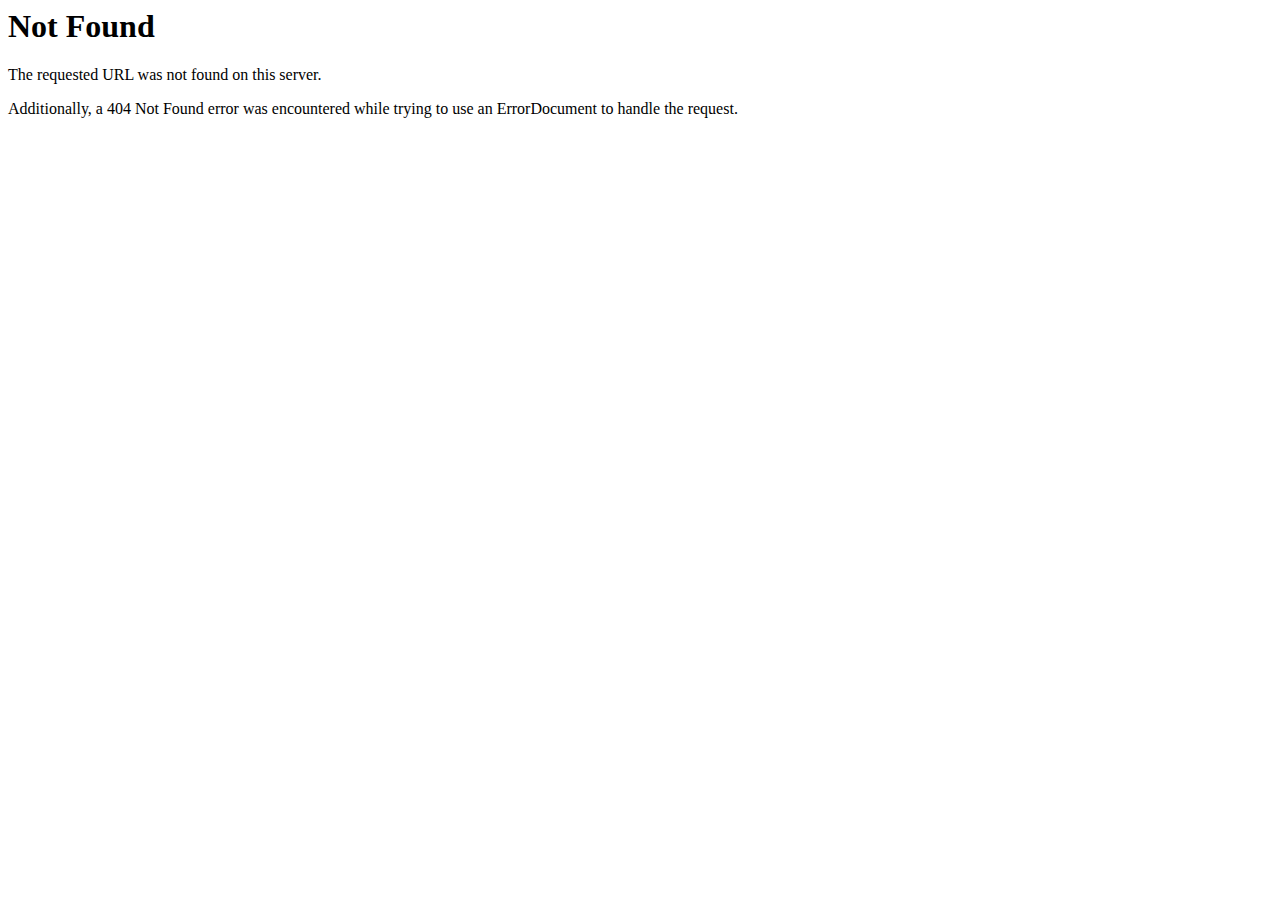
<file: oneforall.html>
<!DOCTYPE HTML PUBLIC "-//IETF//DTD HTML 2.0//EN">
<html><head>
<title>404 Not Found</title>
</head><body>
<h1>Not Found</h1>
<p>The requested URL was not found on this server.</p>
<p>Additionally, a 404 Not Found
error was encountered while trying to use an ErrorDocument to handle the request.</p>
</body></html>
</file>
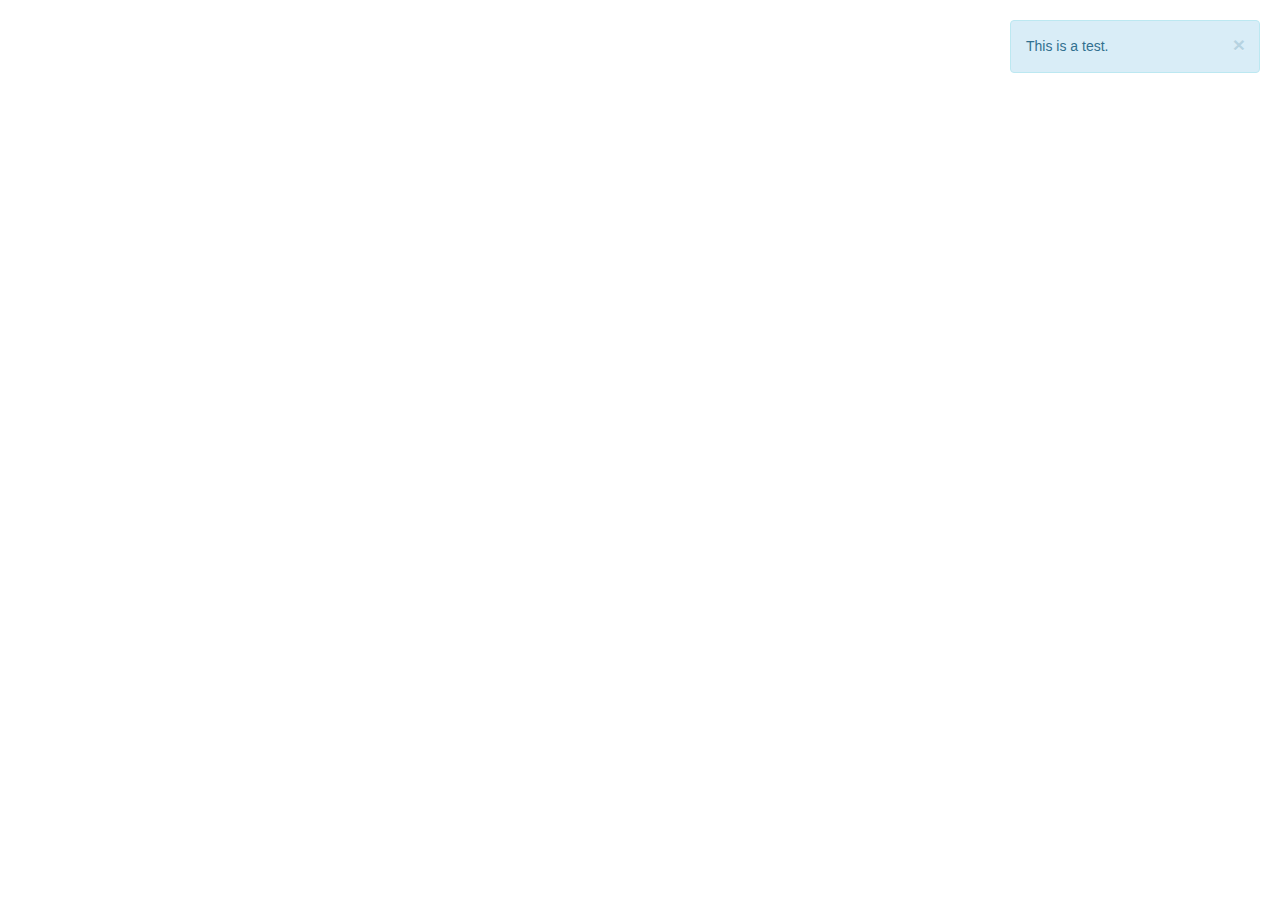
<file: assets/global/plugins/bootstrap-growl/demo.html>
<!DOCTYPE html>
<html>
    <head>
        <title>jquery.bootstrap-growl Demo</title>
        <link rel="stylesheet" type="text/css" href="http://netdna.bootstrapcdn.com/bootstrap/3.1.1/css/bootstrap.min.css">
    </head>
    <body>

        <script src="http://ajax.googleapis.com/ajax/libs/jquery/1.8.3/jquery.min.js"></script>
        <script src="http://netdna.bootstrapcdn.com/bootstrap/3.1.1/js/bootstrap.min.js"></script>
        <script src="jquery.bootstrap-growl.js"></script>

        <script type="text/javascript">

            $(function() {
                $.bootstrapGrowl("This is a test.");
                
                setTimeout(function() {
                    $.bootstrapGrowl("This is another test.", { type: 'success' });
                }, 1000);
                
                setTimeout(function() {
                    $.bootstrapGrowl("Danger, Danger!", {
                        type: 'danger',
                        align: 'center',
                        width: 'auto',
                        allow_dismiss: false
                    });
                }, 2000);
                
                setTimeout(function() {
                    $.bootstrapGrowl("Danger, Danger!", {
                        type: 'info',
                        align: 'left',
                        stackup_spacing: 30
                    });
                }, 3000);
            });

        </script>

    </body>
</html>
</file>
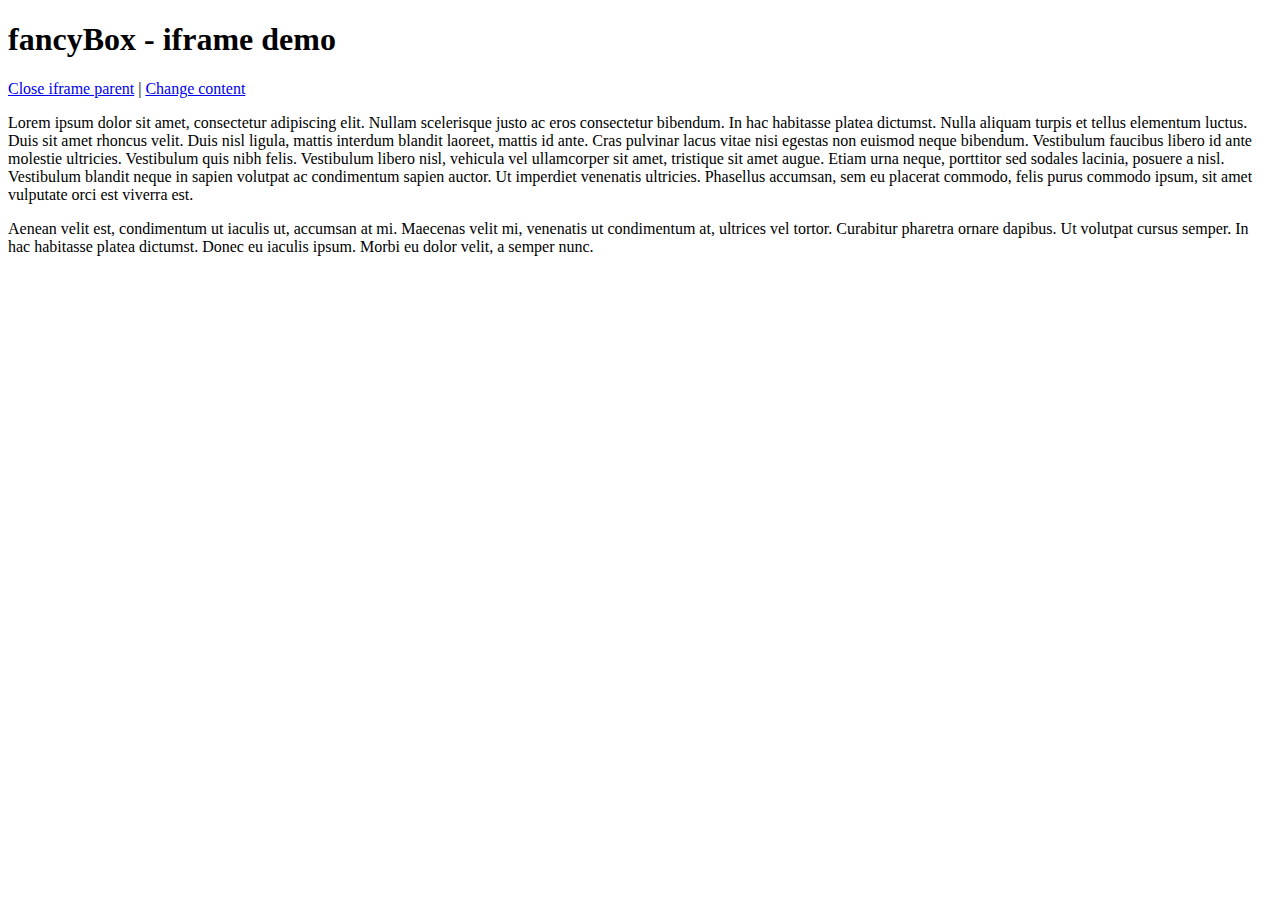
<file: assets/global/plugins/fancybox/demo/iframe.html>
<!DOCTYPE html>
<html>
<head>
	<title>fancyBox - iframe demo</title>
	<meta http-equiv="Content-Type" content="text/html; charset=UTF-8" />
</head>
<body>
	<h1>fancyBox - iframe demo</h1>

	<p>
		<a href="javascript:parent.jQuery.fancybox.close();">Close iframe parent</a>

		|

		<a href="javascript:parent.jQuery.fancybox.open({href : '1_b.jpg', title : 'My title'});">Change content</a>
	</p>

	<p>
		Lorem ipsum dolor sit amet, consectetur adipiscing elit. Nullam scelerisque justo ac eros consectetur bibendum. In hac habitasse platea dictumst. Nulla aliquam turpis et tellus elementum luctus. Duis sit amet rhoncus velit. Duis nisl ligula, mattis interdum blandit laoreet, mattis id ante. Cras pulvinar lacus vitae nisi egestas non euismod neque bibendum. Vestibulum faucibus libero id ante molestie ultricies. Vestibulum quis nibh felis. Vestibulum libero nisl, vehicula vel ullamcorper sit amet, tristique sit amet augue. Etiam urna neque, porttitor sed sodales lacinia, posuere a nisl. Vestibulum blandit neque in sapien volutpat ac condimentum sapien auctor. Ut imperdiet venenatis ultricies. Phasellus accumsan, sem eu placerat commodo, felis purus commodo ipsum, sit amet vulputate orci est viverra est.
	</p>

	<p>
		Aenean velit est, condimentum ut iaculis ut, accumsan at mi. Maecenas velit mi, venenatis ut condimentum at, ultrices vel tortor. Curabitur pharetra ornare dapibus. Ut volutpat cursus semper. In hac habitasse platea dictumst. Donec eu iaculis ipsum. Morbi eu dolor velit, a semper nunc.
	</p>
</body>
</html>
</file>
